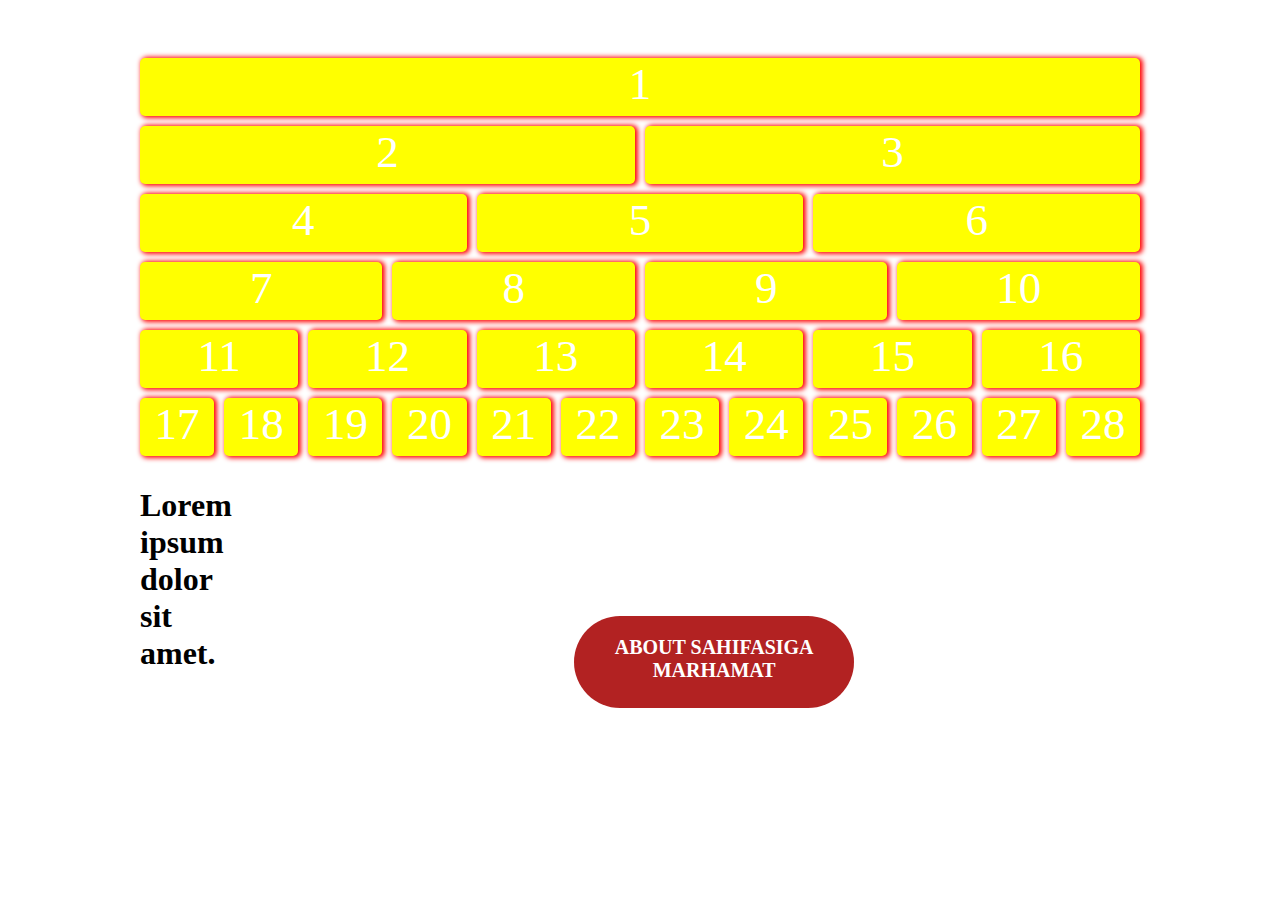
<file: index.html>
<!DOCTYPE html>
<html lang="en">
<head>
    <meta charset="UTF-8">
    <meta http-equiv="X-UA-Compatible" content="IE=edge">
    <meta name="viewport" content="width=device-width, initial-scale=1.0">
    <link rel="stylesheet" href="scss/main.css">
    <title>home</title>
</head>
<body>
    <section class="section">
        <div>1</div>
        <div>2</div>
        <div>3</div>
        <div>4</div>
        <div>5</div>
        <div>6</div>
        <div>7</div>
        <div>8</div>
        <div>9</div>
        <div>10</div>
        <div>11</div>
        <div>12</div>
        <div>13</div>
        <div>14</div>
        <div>15</div>
        <div>16</div>
        <div>17</div>
        <div>18</div>
        <div>19</div>
        <div>20</div>
        <div>21</div>
        <div>22</div>
        <div>23</div>
        <div>24</div>
        <div>25</div>
        <div>26</div>
        <div>27</div>
        <div>28</div>
        <h1>Lorem ipsum dolor sit amet.</h1>
        <a id="home" href="about.html">ABOUT SAHIFASIGA MARHAMAT</a>
    </section>
    
</body>
</html>
</file>
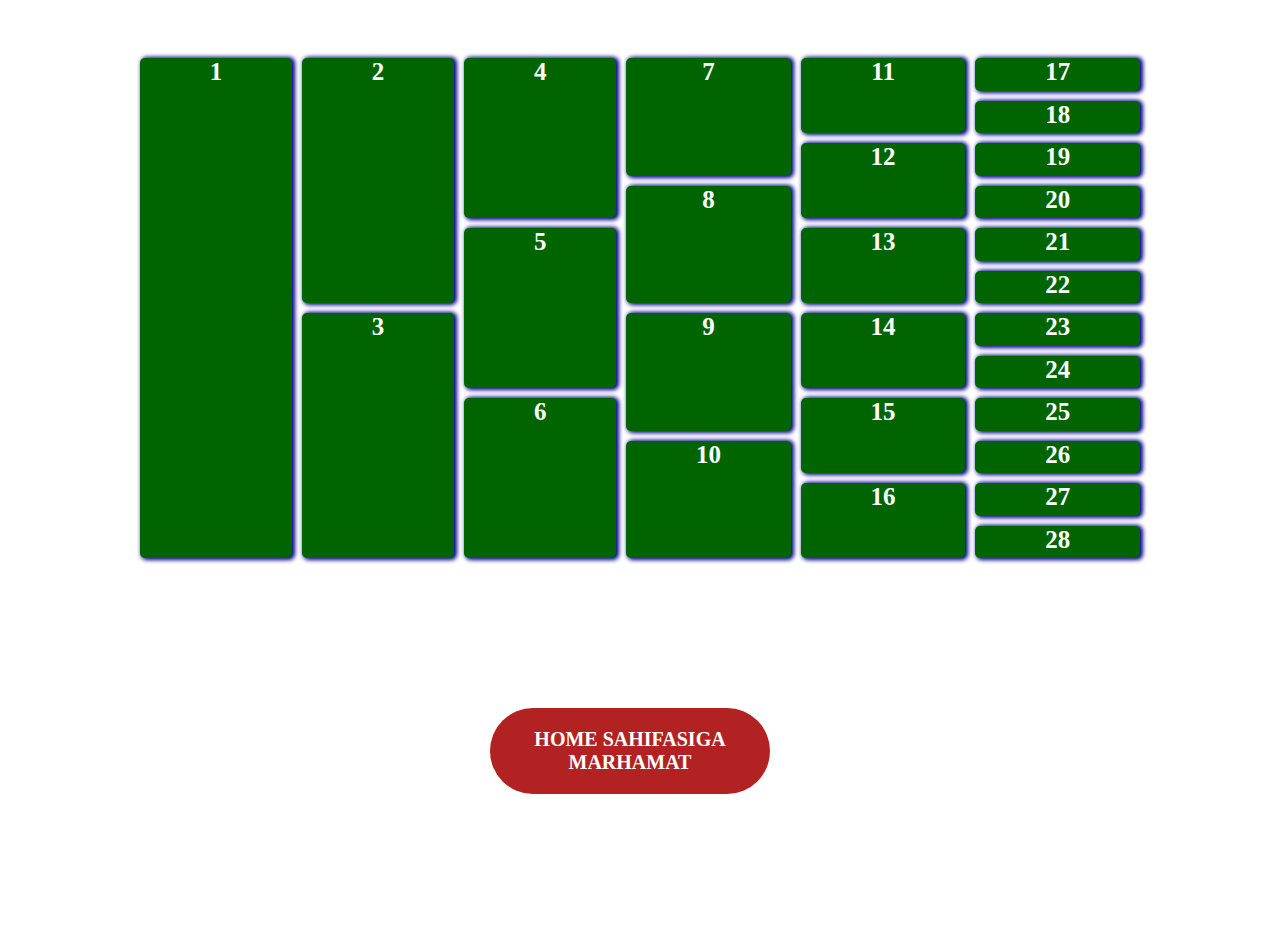
<file: about.html>
<!DOCTYPE html>
<html lang="en">
<head>
    <meta charset="UTF-8">
    <meta http-equiv="X-UA-Compatible" content="IE=edge">
    <meta name="viewport" content="width=device-width, initial-scale=1.0">
    <link rel="stylesheet" href="./scss/main.css">
    <title>about</title>
</head>
<body>
    <article>
        <div>1</div>
        <div>2</div>
        <div>3</div>
        <div>4</div>
        <div>5</div>
        <div>6</div>
        <div>7</div>
        <div>8</div>
        <div>9</div>
        <div>10</div>
        <div>11</div>
        <div>12</div>
        <div>13</div>
        <div>14</div>
        <div>15</div>
        <div>16</div>
        <div>17</div>
        <div>18</div>
        <div>19</div>
        <div>20</div>
        <div>21</div>
        <div>22</div>
        <div>23</div>
        <div>24</div>
        <div>25</div>
        <div>26</div>
        <div>27</div>
        <div>28</div>
    </article>
    <div class="container"><a id="home" href="index.html">HOME SAHIFASIGA MARHAMAT</a></div>
</body>
</html>
</file>
<file: scss/main.css>
.section {
  width: 1000px;
  height: 800px;
  padding-top: 50px;
  margin: 0 auto;
  display: grid;
  grid-template-columns: repeat(12, minmax(10px, 1fr));
  grid-gap: 10px;
  grid-template-areas: "div1 div1 div1 div1 div1 div1 div1 div1 div1 div1 div1 div1" "div2 div2 div2  div2 div2 div2 div3 div3 div3 div3 div3 div3" "div4 div4 div4 div4 div5 div5 div5 div5 div6 div6 div6 div6" "div7 div7 div7 div8 div8 div8 div9 div9 div9 div10 div10 div10" "div11 div11 div12 div12 div13 div13 div14 div14 div15 div15 div16 div16";
}
.section div {
  background-color: yellow;
  color: white;
  text-align: center;
  width: 100%;
  height: 100%;
  font-size: 45px;
  border-radius: 5px;
  box-shadow: 2px 0.5px 5px 1px red;
}
.section div:nth-child(1) {
  grid-area: div1;
}
.section div:nth-child(2) {
  grid-area: div2;
}
.section div:nth-child(3) {
  grid-area: div3;
}
.section div:nth-child(4) {
  grid-area: div4;
}
.section div:nth-child(5) {
  grid-area: div5;
}
.section div:nth-child(6) {
  grid-area: div6;
}
.section div:nth-child(7) {
  grid-area: div7;
}
.section div:nth-child(8) {
  grid-area: div8;
}
.section div:nth-child(9) {
  grid-area: div9;
}
.section div:nth-child(10) {
  grid-area: div10;
}
.section div:nth-child(11) {
  grid-area: div11;
}
.section div:nth-child(12) {
  grid-area: div12;
}
.section div:nth-child(13) {
  grid-area: div13;
}
.section div:nth-child(14) {
  grid-area: div14;
}
.section div:nth-child(15) {
  grid-area: div15;
}
.section div:nth-child(16) {
  grid-area: div16;
}
.section #home {
  display: block;
  width: 240px;
  padding: 20px;
  margin: 150px 350px;
  border-radius: 50px;
  text-decoration: none;
  color: white;
  background-color: firebrick;
  text-align: center;
  font-size: 20px;
  font-weight: 700;
}
.section #home:hover {
  box-shadow: 3px 2px 10px 1px black;
  background-color: cyan;
  color: firebrick;
}

article {
  width: 1000px;
  height: 500px;
  margin: 0 auto;
  padding-top: 50px;
  display: grid;
  grid-template-rows: repeat(12, minmax(1fr 10px));
  grid-gap: 10px;
  grid-template-areas: "div1 div2 div4 div7 div11 div17" "div1 div2 div4 div7 div11 div18" "div1 div2 div4 div7 div12 div19" "div1 div2 div4 div8 div12 div20" "div1 div2 div5 div8 div13 div21" "div1 div2 div5 div8 div13 div22" "div1 div3 div5 div9 div14 div23" "div1 div3 div5 div9 div14 div24" "div1 div3 div6 div9 div15 div25" "div1 div3 div6 div10 div15 div26" "div1 div3 div6 div10 div16 div27" "div1 div3 div6 div10 div16 div28";
}
article div {
  width: 100%;
  text-align: center;
  font-size: 25px;
  font-weight: 900;
  color: white;
  background-color: darkgreen;
  border-radius: 5px;
  box-shadow: 2px 0.7px 4px 1px darkblue;
}
article div:nth-child(1) {
  grid-area: div1;
}
article div:nth-child(2) {
  grid-area: div2;
}
article div:nth-child(3) {
  grid-area: div3;
}
article div:nth-child(4) {
  grid-area: div4;
}
article div:nth-child(5) {
  grid-area: div5;
}
article div:nth-child(6) {
  grid-area: div6;
}
article div:nth-child(7) {
  grid-area: div7;
}
article div:nth-child(8) {
  grid-area: div8;
}
article div:nth-child(9) {
  grid-area: div9;
}
article div:nth-child(10) {
  grid-area: div10;
}
article div:nth-child(11) {
  grid-area: div11;
}
article div:nth-child(12) {
  grid-area: div12;
}
article div:nth-child(13) {
  grid-area: div13;
}
article div:nth-child(14) {
  grid-area: div14;
}
article div:nth-child(15) {
  grid-area: div15;
}
article div:nth-child(16) {
  grid-area: div16;
}
article .number {
  display: inline-block;
  width: 30px;
  height: 30px;
  margin: auto;
}

.container {
  width: 1000px;
  margin: 0 auto;
}
.container #home {
  display: block;
  width: 240px;
  padding: 20px;
  margin: 150px 350px;
  border-radius: 50px;
  text-decoration: none;
  color: white;
  background-color: firebrick;
  text-align: center;
  font-size: 20px;
  font-weight: 700;
}
.container #home:hover {
  box-shadow: 3px 2px 10px 1px black;
  background-color: cyan;
  color: firebrick;
}/*# sourceMappingURL=main.css.map */
</file>
